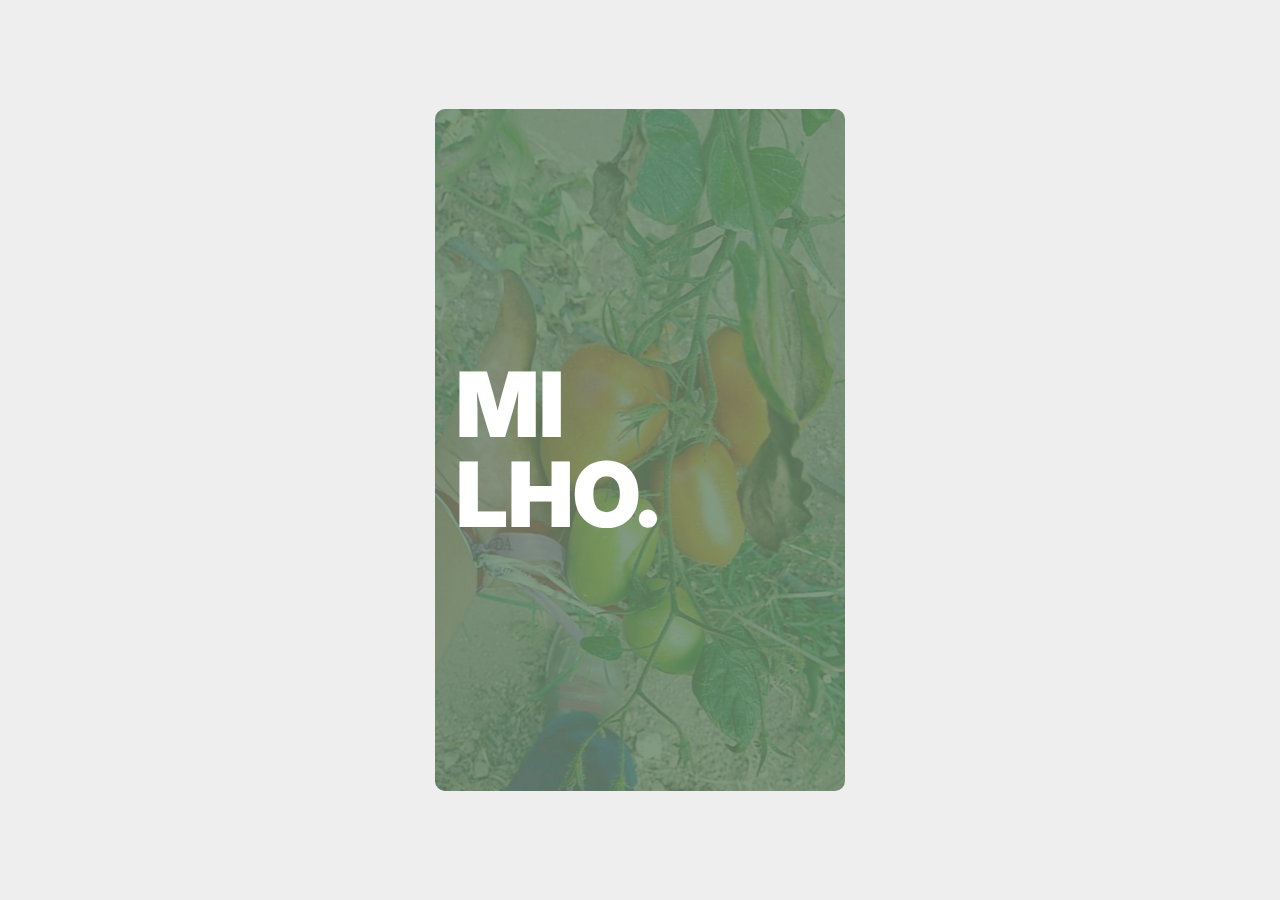
<file: site agrinho/teste.html>
<!DOCTYPE html>
<html lang="pt-br">
<head>
  <meta charset="UTF-8">
  <meta name="viewport" content="width=device-width, initial-scale=1.0">
  <title>Card Interativo</title>
  <link rel="stylesheet" href="estilo.css">
  <link href="https://fonts.googleapis.com/css2?family=Inter:wght@900&display=swap" rel="stylesheet">
</head>
<body>

  <label class="card">
    <input type="checkbox">
    <div class="conteudo">
      <div class="titulo">
        <h2><span class="antes">MI<br>LHO.</span><span class="depois">MILHO</span></h2>
      </div>
      <div class="texto">
        <p>Na produção de milho o Paraná é o líder nacional, com uma marca de 13,5 milhões de toneladas no ano passado. Essa liderança se deve ao fato de o estado plantar duas safras por ano, com a produtividade em alguns municípios chegando a 12 mil quilos por hectare no plantio de verão. A média estadual é de 7,8 mil quilos por hectare.</p>
      </div>
    </div>
  </label>

</body>
</html>
</file>
<file: site agrinho/estilo.css>
* {
  margin: 0;
  padding: 0;
  box-sizing: border-box;
}

body {
  background: #eee;
  display: flex;
  justify-content: center;
  align-items: center;
  height: 100vh;
  font-family: 'Inter', sans-serif;
}

/* ===== Card ===== */
.card {
  width: 32vw;
  max-width: 900px;
  aspect-ratio: 3/5;
  cursor: pointer;
  position: relative;
  background-image: url('tomate.svg');
  background-size: cover;
  background-repeat: no-repeat;
  background-position: center;
  border-radius: 10px;
  transition: transform 0.3s ease;
}

.card:hover {
  transform: scale(1.05);
}

.card input {
  display: none;
}

/* ===== Conteúdo ===== */
.conteudo {
  position: relative;
  width: 100%;
  height: 100%;
  border-radius: 10px;
}

.conteudo::before {
  content: '';
  position: absolute;
  inset: 0;
  background-color: rgba(0, 49, 0, 0.466);
  border-radius: 10px;
  z-index: 1;
}

/* ===== Título ===== */
.titulo {
  position: absolute;
  top: 50%;
  left: 5%;
  transform: translateY(-50%);
  text-align: left;
  z-index: 2;
  transition: all 0.5s ease;
}

.titulo h2 {
  color: white;
  font-weight: 900;
  line-height: 1;
  word-break: break-word;
  transition: all 0.5s ease;
}

.titulo .antes {
  display: block;
  font-size: 10vh; /* Grande antes de clicar */
}

.titulo .depois {
  display: none;
  font-size: 4vh;
}

/* ===== Texto ===== */
.texto {
  position: absolute;
  top: 60%;
  left: 50%;
  transform: translateX(-50%);
  color: white;
  font-size: 2.2vh;
  text-align: justify;
  width: 90%;
  opacity: 0;
  transition: opacity 0.5s ease;
  z-index: 2;
  font-weight: 100;
}

/* ===== Quando CLICA ===== */
.card input:checked ~ .conteudo .titulo {
  top: 8%;
  left: 50%;
  transform: translateX(-50%);
  text-align: center;
}

.card input:checked ~ .conteudo .titulo .antes {
  display: none;
}

.card input:checked ~ .conteudo .titulo .depois {
  display: inline;
}

.card input:checked ~ .conteudo .titulo h2 {
  font-size: 4vh;
}

.card input:checked ~ .conteudo .texto {
  opacity: 1;
  top: 22%;
  font-size: 2.5vh;
}
</file>
